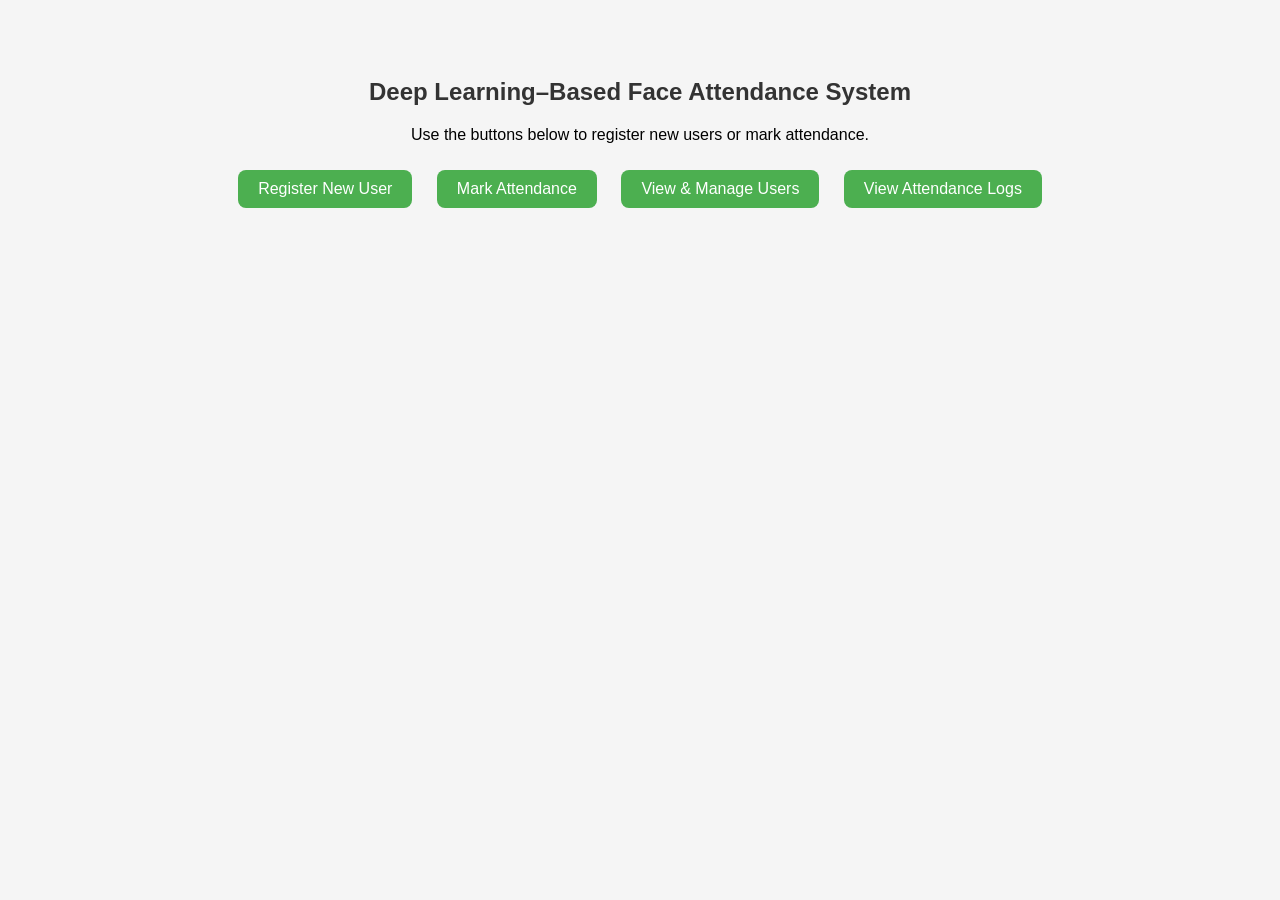
<file: templates/index.html>
<!DOCTYPE html>
<html>
<head>
  <title>Face Attendance System</title>
  <style>
    body {
      text-align: center;
      font-family: Arial, sans-serif;
      background-color: #f5f5f5;
      padding-top: 50px;
    }
    button {
      padding: 10px 20px;
      font-size: 16px;
      margin: 10px;
      border: none;
      border-radius: 8px;
      background-color: #4CAF50;
      color: white;
      cursor: pointer;
    }
    button:hover {
      background-color: #45a049;
    }
    h2 {
      color: #333;
    }
  </style>
</head>
<body>
  <h2>Deep Learning–Based Face Attendance System</h2>
  <p>Use the buttons below to register new users or mark attendance.</p>
  
  <button onclick="window.location.href='/register'">Register New User</button>
  <button onclick="window.location.href='/recognize'">Mark Attendance</button>
  <button onclick="window.location.href='/users'">View & Manage Users</button>
  <button onclick="window.location.href='/attendance'">View Attendance Logs</button>
  
</body>
</html>
</file>
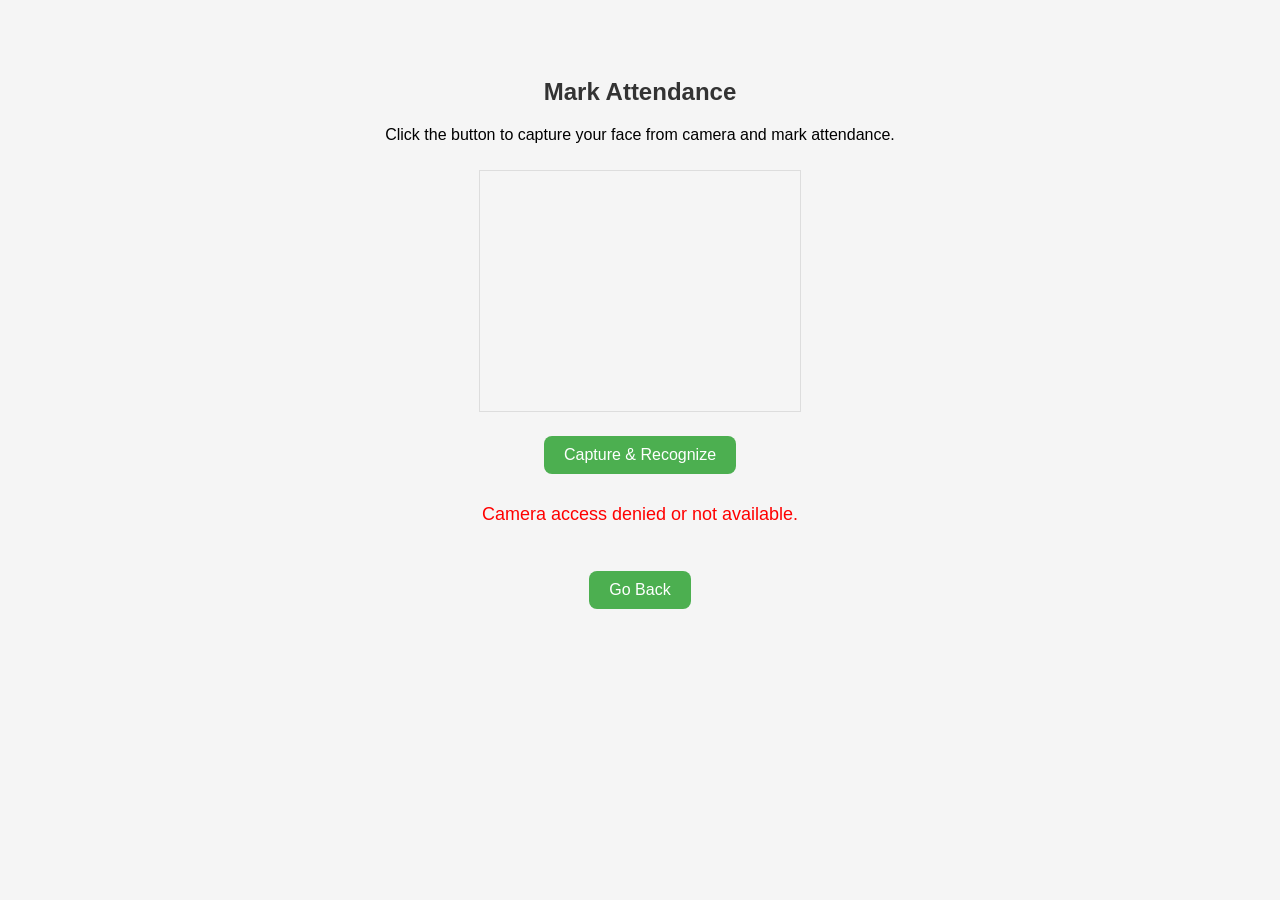
<file: templates/recognize.html>
<!DOCTYPE html>
<html>
<head>
  <title>Mark Attendance</title>
  <style>
    body { text-align: center; font-family: Arial, sans-serif; background-color: #f5f5f5; padding-top: 50px; }
    video, canvas { border: 1px solid #ddd; margin: 10px; }
    button { padding: 10px 20px; font-size: 16px; margin: 10px; border: none; border-radius: 8px; background-color: #4CAF50; color: white; cursor: pointer; }
    button:hover { background-color: #45a049; }
    #result { margin-top: 20px; font-size: 18px; color: #333; }
    h2 { color: #333; }
  </style>
</head>
<body>
  <h2>Mark Attendance</h2>
  <p>Click the button to capture your face from camera and mark attendance.</p>
  <video id="video" width="320" height="240" autoplay></video>
  <br>
  <button onclick="captureAndRecognize()">Capture & Recognize</button>
  <br>
  <div id="result"></div>

  <script>
    const video = document.getElementById('video');
    const resultDiv = document.getElementById('result');

    // Start camera
    navigator.mediaDevices.getUserMedia({ video: true }).then(stream => {
      video.srcObject = stream;
    }).catch(err => {
      resultDiv.innerHTML = '<p style="color:red;">Camera access denied or not available.</p>';
    });

    function captureAndRecognize() {
      const canvas = document.createElement('canvas');
      canvas.width = video.videoWidth;
      canvas.height = video.videoHeight;
      canvas.getContext('2d').drawImage(video, 0, 0);
      const dataUrl = canvas.toDataURL('image/png');

      fetch('/recognize_image', {
        method: 'POST',
        headers: { 'Content-Type': 'application/json' },
        body: JSON.stringify({ image: dataUrl })
      })
      .then(response => {
        if (!response.ok) {
          return response.json().then(err => Promise.reject(err));  // Handle 400 errors as JSON
        }
        return response.json();
      })
      .then(data => {
        if (data.status === 'ok') {
          resultDiv.innerHTML = `<p style="color:green;">${data.message}</p>`;
        } else {
          resultDiv.innerHTML = `<p style="color:orange;">${data.message}</p>`;
        }
      })
      .catch(err => {
        resultDiv.innerHTML = `<p style="color:red;">Error: ${err.message || err}</p>`;
      });
    }
  </script>
  <br>
  <button onclick="window.location.href='/'">Go Back</button>
</body>
</html>
</file>
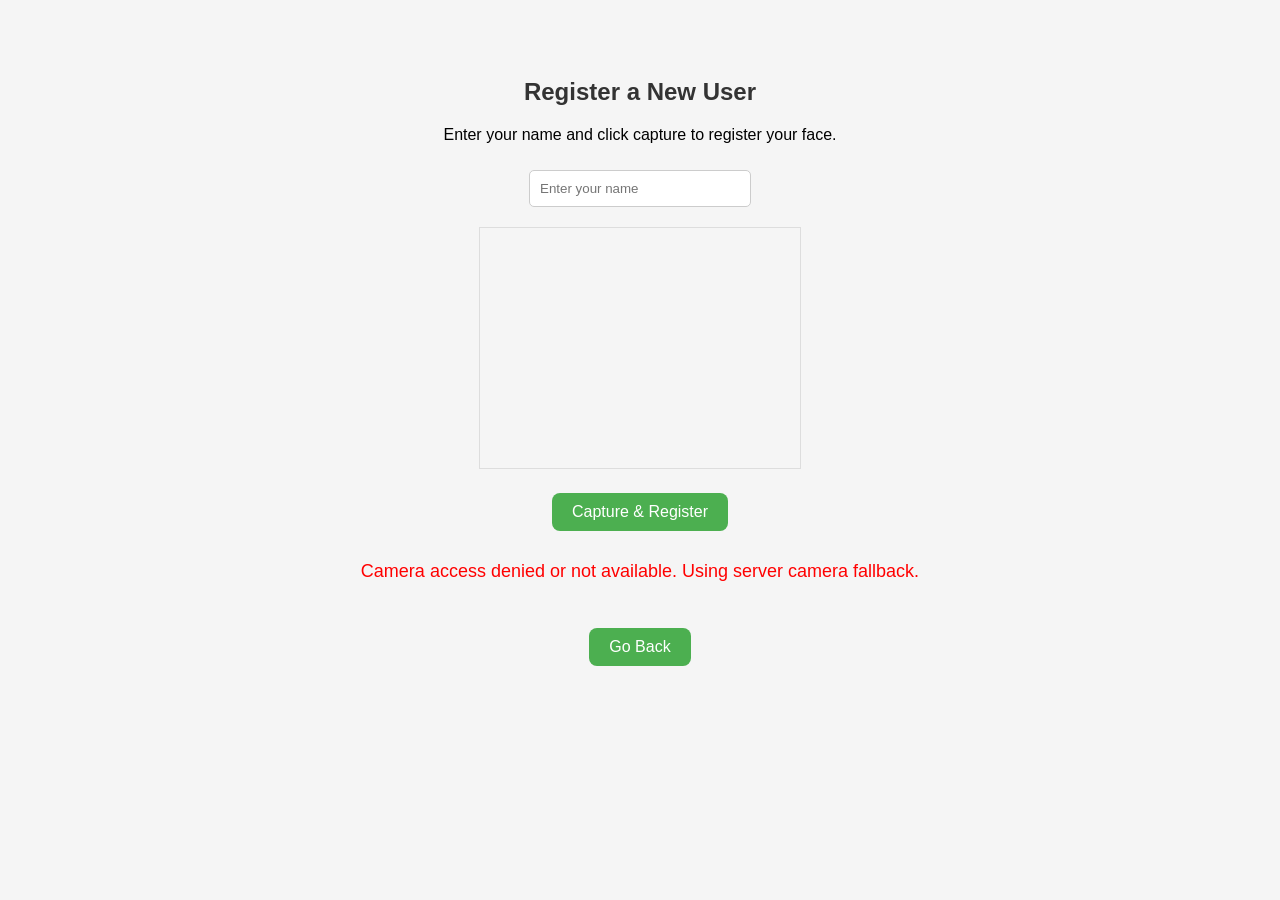
<file: templates/register.html>
<!DOCTYPE html>
<html>
<head>
  <title>Register Face</title>
  <style>
    body { text-align: center; font-family: Arial, sans-serif; background-color: #f5f5f5; padding-top: 50px; }
    input { padding: 10px; margin: 10px; border: 1px solid #ccc; border-radius: 5px; width: 200px; }
    video, canvas { border: 1px solid #ddd; margin: 10px; }
    button { padding: 10px 20px; font-size: 16px; margin: 10px; border: none; border-radius: 8px; background-color: #4CAF50; color: white; cursor: pointer; }
    button:hover { background-color: #45a049; }
    #result { margin-top: 20px; font-size: 18px; color: #333; }
    h2 { color: #333; }
  </style>
</head>
<body>
  <h2>Register a New User</h2>
  <p>Enter your name and click capture to register your face.</p>
  <input type="text" id="nameInput" placeholder="Enter your name" required>
  <br>
  <video id="video" width="320" height="240" autoplay></video>
  <br>
  <button onclick="captureAndRegister()">Capture & Register</button>
  <br>
  <div id="result"></div>

  <script>
    const video = document.getElementById('video');
    const resultDiv = document.getElementById('result');
    const nameInput = document.getElementById('nameInput');

    // Start camera
    navigator.mediaDevices.getUserMedia({ video: true }).then(stream => {
      video.srcObject = stream;
    }).catch(err => {
      resultDiv.innerHTML = '<p style="color:red;">Camera access denied or not available. Using server camera fallback.</p>';
    });

    function captureAndRegister() {
      const name = nameInput.value.trim();
      if (!name) {
        resultDiv.innerHTML = '<p style="color:red;">Please enter your name!</p>';
        return;
      }

      const canvas = document.createElement('canvas');
      canvas.width = video.videoWidth;
      canvas.height = video.videoHeight;
      canvas.getContext('2d').drawImage(video, 0, 0);
      const dataUrl = canvas.toDataURL('image/png');

      fetch('/register_user', {
        method: 'POST',
        headers: { 'Content-Type': 'application/json' },
        body: JSON.stringify({ name: name, image: dataUrl })
      })
      .then(response => {
        if (!response.ok) {
          return response.json().then(err => Promise.reject(err));
        }
        return response.json();
      })
      .then(data => {
        if (data.status === 'ok') {
          resultDiv.innerHTML = `<p style="color:green;">${data.message}</p>`;
          nameInput.value = '';  // Clear for next
        }
      })
      .catch(err => {
        resultDiv.innerHTML = `<p style="color:red;">Error: ${err.message || err}</p>`;
      });
    }
  </script>
  <br>
  <button onclick="window.location.href='/'">Go Back</button>
</body>
</html>
</file>
